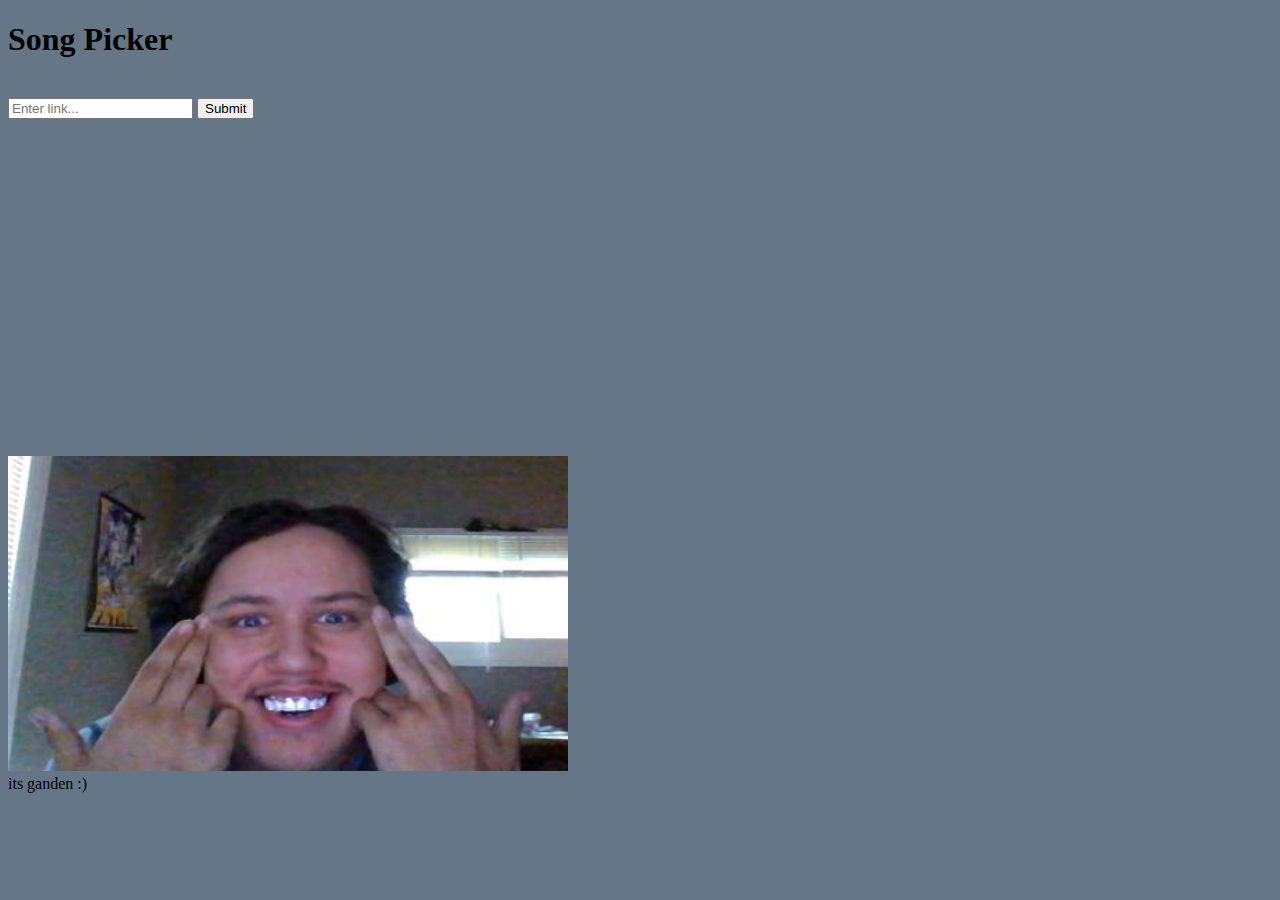
<file: index2.html>
<!DOCTYPE html>
<html>
<head>
	<!-- <link rel="stylesheet" href="style.css"> -->
	<link rel="icon" href="https://upload.wikimedia.org/wikipedia/commons/0/09/YouTube_full-color_icon_%282017%29.svg">
	<title>Pick a Song</title>
		<body style="background-color:#657786;">
			<h1>Song Picker</h1>
				<br>
				<input type="text" name="input" placeholder="Enter link...">
				<input type="button" name="submit_button" value="Submit">
				<br><br>
				<iframe width="560" height="315" src="https://www.youtube.com/embed/videoseries?list=PLh4Bx4cG55m7xalF42VNZYe28kR01q2Wl" title="YouTube video player" frameborder="0" allow="accelerometer; autoplay; clipboard-write; encrypted-media; gyroscope; picture-in-picture" allowfullscreen></iframe>
				<br><img src="ganden.jpg" alt="gandino" height="315" width="560">
					<figcaption>its ganden :)</figcaption>
		</body>
	</head>
</html>
</file>
